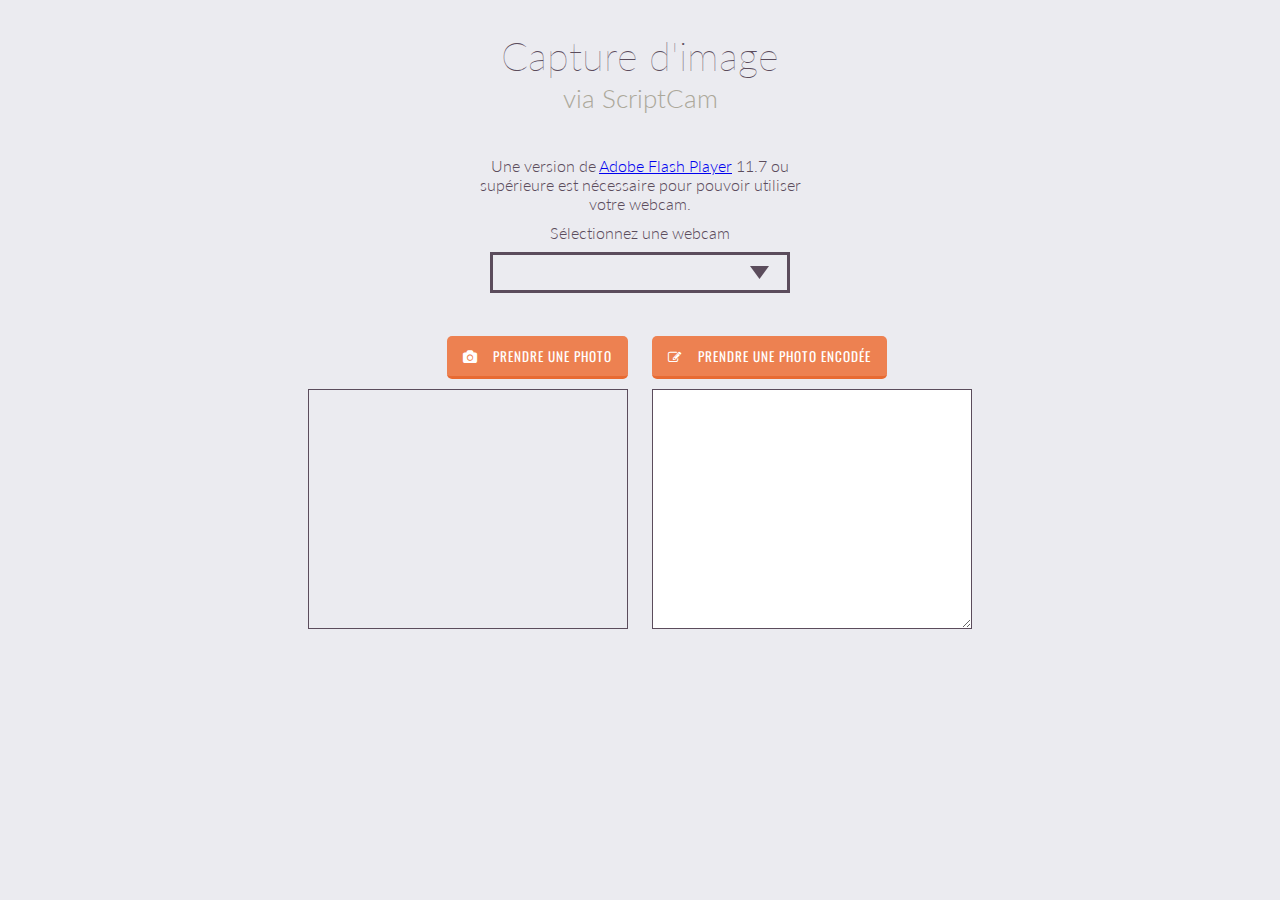
<file: index.html>
<!DOCTYPE html>
<html lang="fr">

    <head>

        <meta http-equiv="Content-Type" content="text/html; charset=UTF-8" />
        <meta name="viewport" content="user-scalable=no, initial-scale=1, maximum-scale=1, minimum-scale=1, width=device-width" />

        <!-- Useful tags for mobile devices - Src: http://expeert.com/fr/ios/blog/1595-balises-meta-pour-le-web-mobile -->
        <meta name="HandheldFriendly" content="True" />
        <meta name="format-detection" content="telephone=no" />


        <title>Test Media Capture</title>


        <!-- STYLESHEETS -->
        <link rel='stylesheet' href='http://fonts.googleapis.com/css?family=Lato:100,300|Oswald:400&subset=latin,latin-ext' />
        <link rel="stylesheet" href="http://netdna.bootstrapcdn.com/font-awesome/4.0.3/css/font-awesome.css" />
        <link rel="stylesheet" href="css/styles.css" />


        <!-- SCRIPTS -->
        <script src="libs/modernizr/modernizr.custom.js"></script>
        <script src="libs/fastclick/fastclick.js"></script>
        <script src="libs/jquery/jquery-2.1.0.min.js"></script>

        <script src="js/jq.application.js"></script>
        <script src="js/jq.custom.js"></script>
        <script src="js/jq.initialize.js"></script>

    </head>

    <body>

        <div id="loader">
            <img class="img-block" src="img/button-shadow-loader.png" />
            <span class="icon"></span>
            <p>Traitement...</p>
        </div>
        <div id="loader-overlay"></div>

        <div id="mediaCapture" style="display: none;">
            <h1>Capture d'image<span>via HTML5 Media Capture</span></h1>

            <div class="wrapper-center">
                <div class="mediaCapture-customInput">
                    Prendre une photo
                    <input id="mediaCapture-input" type="file" accept="image/*;capture=camera" /> <!-- capture="camera" -->
                </div>
                <img id="mediaCapture-img" class="img-block" src="img/transparent.gif" />
            </div>
        </div>

        <div id="scriptCam" style="display: none;">
            <h1>Capture d'image<span>via ScriptCam</span></h1>

            <div class="wrapper-center">
                <div class="scriptCam-webcam-wrapper">
                    <div id="scriptCam-webcam"></div>
                    <p>Sélectionnez une webcam</p>
                    <div class="scriptCam-customSelect">
                        <select id="scriptCam-cameraNames" size="1"></select>
                    </div>
                </div>
            </div>

            <div class="wrapper-center">
                <div class="scriptCam-splitLayout align-right">
                    <div class="clearfix">
                        <button id="scriptCam-btn2">Prendre une photo</button>
                    </div>
                    <img id="scriptCam-img" src="img/transparent.gif" />
                </div>
                <div class="scriptCam-splitLayout align-left">
                    <div class="clearfix">
                        <button id="scriptCam-btn1" class="icon-code">Prendre une photo encodée</button>
                    </div>
                    <textarea id="scriptCam-formfield"></textarea>
                </div>
            </div>
        </div>

        <div id="getUserMedia" style="display: none;">
            <h1>Capture d'image<span>via HTML5 getUserMedia</span></h1>

            <div class="wrapper-center">
                <div class="clearfix">
                    <button id="getUserMedia-snap">Prendre une photo</button>
                </div>
                <div class="getUserMedia-splitLayout">
                    <video id="getUserMedia-video" autoplay></video>
                </div>
                <div class="getUserMedia-splitLayout">
                    <canvas id="getUserMedia-canvas"></canvas>
                </div>
            </div>
        </div>

        <div id="noCam" style="display: none;">
            <h1>Envoyer une photo<span>À partir de votre disque dur</span></h1>

            <div class="wrapper-center">
                <div class="noCam-customInput">
                    Choisir une photo
                    <input id="noCam-input" type="file" />
                </div>
                <p>Vous avez sélectionné : <span id="noCam-fileName"></span></p>
            </div>
        </div>

    </body>

</html>
</file>
<file: css/styles.css>
/*
    &:before, &:after {
        @include clear();
    }
*/
/* ************************* */
/* VARIABLES
/* ************************* */
/*
font-family: 'Oswald', 'sans-serif';
font-family: 'Lato', 'sans-serif';
*/
/* ************************* */
/* HTML, BODY, GLOBALS
/* ************************* */
html, body {
  margin: 0;
  padding: 0;
  width: 100%;
  height: 100%;
}

html {
  -ms-touch-action: none;
}

body {
  font-family: "Lato", Roboto, SegoeWP, HelveticaNeue, sans-serif;
  font-weight: 300;
  font-size: 16px;
  background: #ebebf0;
  color: #5b4c5c;
  padding: 30px;
}

* {
  -webkit-box-sizing: border-box;
  -moz-box-sizing: border-box;
  -ms-box-sizing: border-box;
  box-sizing: border-box;
}

h1 {
  margin: 0 0 30px 0;
  font-size: 40px;
  font-weight: 100;
  text-align: center;
  line-height: 1.3;
}
h1 span {
  display: block;
  font-size: 26px;
  font-weight: 300;
  color: #aca89a;
}

/* ************************* */
/* PAGE LOADING WIDGET
/* ************************* */
#loader {
  position: fixed;
  pointer-events: none;
  z-index: 1000;
  width: 250px;
  height: auto;
  left: 50%;
  top: 50%;
  margin-left: -125px;
  /* Must be width/2 */
  margin-top: -80px;
  /* Must be height/2 */
  opacity: 0;
  -webkit-transition: opacity 0.35s, visibility 0.35s;
  transition: opacity 0.35s, visibility 0.35s;
}
#loader img {
  position: absolute;
  margin: 0 auto;
  left: 37px;
}
#loader .icon {
  position: relative;
  display: block;
  margin: 44px auto 10px;
  width: 54px;
  height: 55px;
  background: url("../img/ajax-loader.gif");
  background-size: 54px 55px;
}
#loader p {
  position: relative;
  margin-top: 10px;
  font-size: 11px;
  color: #fff;
  text-align: center;
  text-transform: uppercase;
}
#loader.show {
  opacity: 1;
  visibility: visible;
}

#loader-overlay {
  z-index: 999;
  position: absolute;
  top: 0;
  right: 0;
  bottom: 0;
  left: 0;
  background: #fff;
  opacity: 0.8;
  opacity: 0;
  visibility: hidden;
  -webkit-transition: opacity 0.7s, visibility 0.7s;
  transition: opacity 0.7s, visibility 0.7s;
}
#loader-overlay.show {
  opacity: 1;
  visibility: visible;
}

/* ************************* */
/* MEDIACAPTURE
/* ************************* */
#mediaCapture .mediaCapture-customInput {
  cursor: pointer;
  position: relative;
  display: inline-block;
  margin-bottom: 10px;
  padding: 14px 25px;
  background: #ed8151;
  border: none;
  border-bottom: 3px solid #e86a32;
  border-radius: 5px;
  font-family: "Oswald", sans-serif;
  font-weight: 400;
  text-transform: uppercase;
  letter-spacing: 1px;
  color: #fff;
  outline: none;
  -webkit-transition: all 0.25s ease-out;
  transition: all 0.25s ease-out;
}
#mediaCapture .mediaCapture-customInput::before {
  content: '\f030 \00a0 \00a0';
  display: inline-block;
  font-family: 'FontAwesome';
  font-weight: normal;
  margin-right: 10px;
  width: 20px;
  -webkit-font-smoothing: antialiased;
  -moz-osx-font-smoothing: grayscale;
}
body.isDesktop #mediaCapture .mediaCapture-customInput:hover, #mediaCapture .mediaCapture-customInput:active {
  background: #e86a32;
}
#mediaCapture .mediaCapture-customInput input {
  z-index: 1;
  position: absolute;
  display: block;
  opacity: 0;
  top: 0;
  left: 0;
  width: 100%;
  height: 100%;
}

#mediaCapture-img {
  margin-bottom: 30px;
}

/* ************************* */
/* SCRIPTCAM
/* ************************* */
#scriptCam .scriptCam-webcam-wrapper {
  display: inline-block;
  width: 330px;
  max-width: 100%;
}
#scriptCam .scriptCam-webcam-wrapper p {
  margin: 10px 0;
}
#scriptCam .scriptCam-customSelect {
  width: 300px;
  max-width: 100%;
  padding: 0;
  border: 3px solid #5b4c5c;
  margin: 10px auto 25px;
  overflow: hidden;
  font-size: 18px;
  background: transparent url("../img/triangle_dark.png") no-repeat 94% 50%;
}
#scriptCam .scriptCam-customSelect select {
  cursor: pointer;
  width: 100%;
  padding: 10px 15px;
  color: #5b4c5c;
  border: none;
  box-shadow: none;
  background-color: transparent;
  background-image: none;
  text-indent: 0.01px;
  text-overflow: '';
  -webkit-appearance: none;
  -moz-appearance: none;
  appearance: none;
}
#scriptCam .scriptCam-customSelect select option {
  overflow: hidden;
  text-overflow: ellipsis;
  white-space: nowrap;
}
#scriptCam button {
  cursor: pointer;
  display: block;
  margin-bottom: 10px;
  padding: 10px 16px;
  background: #ed8151;
  border: none;
  border-bottom: 3px solid #e86a32;
  border-radius: 5px;
  font-family: "Oswald", sans-serif;
  font-weight: 400;
  text-transform: uppercase;
  letter-spacing: 1px;
  color: #fff;
  outline: none;
  -webkit-transition: all 0.25s ease-out;
  transition: all 0.25s ease-out;
}
#scriptCam button::before {
  content: '\f030 \00a0 \00a0';
  display: inline-block;
  font-family: 'FontAwesome';
  font-weight: normal;
  margin-right: 10px;
  width: 20px;
  -webkit-font-smoothing: antialiased;
  -moz-osx-font-smoothing: grayscale;
}
#scriptCam button.icon-code::before {
  content: '\f044 \00a0 \00a0';
}
body.isDesktop #scriptCam button:hover, #scriptCam button:active {
  background: #e86a32;
}
#scriptCam .scriptCam-splitLayout {
  display: inline-block;
  width: 49%;
  min-width: 320px;
  vertical-align: top;
  padding: 15px 10px;
}
#scriptCam .scriptCam-splitLayout.align-right {
  text-align: right;
}
#scriptCam .scriptCam-splitLayout.align-right button {
  float: right;
}
#scriptCam .scriptCam-splitLayout.align-left {
  text-align: left;
}
#scriptCam textarea {
  width: 320px;
  height: 240px;
  border: 1px solid #5b4c5c;
}

#scriptCam-img {
  width: 320px;
  max-width: 100%;
  height: 240px;
  border: 1px solid #5b4c5c;
}

/* ************************* */
/* GETUSERMEDIA
/* ************************* */
#getUserMedia button {
  cursor: pointer;
  display: inline-block;
  margin-bottom: 10px;
  padding: 10px 16px;
  background: #ed8151;
  border: none;
  border-bottom: 3px solid #e86a32;
  border-radius: 5px;
  font-family: "Oswald", sans-serif;
  font-weight: 400;
  text-transform: uppercase;
  letter-spacing: 1px;
  color: #fff;
  outline: none;
  -webkit-transition: all 0.25s ease-out;
  transition: all 0.25s ease-out;
}
#getUserMedia button::before {
  content: '\f030 \00a0 \00a0';
  display: inline-block;
  font-family: 'FontAwesome';
  font-weight: normal;
  margin-right: 10px;
  width: 20px;
  -webkit-font-smoothing: antialiased;
  -moz-osx-font-smoothing: grayscale;
}
body.isDesktop #getUserMedia button:hover, #getUserMedia button:active {
  background: #e86a32;
}
#getUserMedia .getUserMedia-splitLayout {
  display: inline-block;
  width: 49%;
  vertical-align: top;
  padding: 15px 10px;
  text-align: center;
}
#getUserMedia .getUserMedia-splitLayout video,
#getUserMedia .getUserMedia-splitLayout canvas {
  width: 640px;
  height: 480px;
  max-width: 100%;
  border: 1px solid #5b4c5c;
}

/* ************************* */
/* NOCAM
/* ************************* */
#noCam .noCam-customInput {
  cursor: pointer;
  position: relative;
  display: inline-block;
  margin-bottom: 10px;
  padding: 14px 25px;
  background: #ed8151;
  border: none;
  border-bottom: 3px solid #e86a32;
  border-radius: 5px;
  font-family: "Oswald", sans-serif;
  font-weight: 400;
  text-transform: uppercase;
  letter-spacing: 1px;
  color: #fff;
  outline: none;
  -webkit-transition: all 0.25s ease-out;
  transition: all 0.25s ease-out;
}
#noCam .noCam-customInput::before {
  content: '\f03e \00a0 \00a0';
  display: inline-block;
  font-family: 'FontAwesome';
  font-weight: normal;
  margin-right: 10px;
  width: 20px;
  -webkit-font-smoothing: antialiased;
  -moz-osx-font-smoothing: grayscale;
}
body.isDesktop #noCam .noCam-customInput:hover, #noCam .noCam-customInput:active {
  background: #e86a32;
}
#noCam .noCam-customInput input {
  z-index: 1;
  position: absolute;
  display: block;
  opacity: 0;
  top: 0;
  left: 0;
  width: 100%;
  height: 100%;
}
#noCam p {
  margin: 4px 0 20px 0;
}
#noCam p span {
  color: #1f1f1f;
  font-family: "Oswald", sans-serif;
  font-weight: 400;
}

/* ************************* */
/* TABLET ADAPTATIONS
/* ************************* */
/* ************************* */
/* MEDIA QUERIES
/* ************************* */
@media screen and (max-width: 600px) {
  #scriptCam .scriptCam-splitLayout {
    width: 100%;
    min-width: 0;
    padding: 15px 0;
  }
  #scriptCam .scriptCam-splitLayout.align-right {
    text-align: left;
  }
  #scriptCam .scriptCam-splitLayout.align-right button {
    float: none;
  }
  #scriptCam textarea {
    width: 100%;
  }

  #getUserMedia .getUserMedia-splitLayout {
    width: 100%;
    padding: 15px 0;
  }
}
/* ************************* */
/* HELPERS
/* ************************* */
/* Clearfix: countain floats
Source : http://nicolasgallagher.com/micro-clearfix-hack/ */
.clearfix:before, .clearfix:after {
  content: "";
  display: table;
}

.clearfix:after {
  clear: both;
}

.clearfix {
  *zoom: 1;
}

/* For IE 6/7 only - This rule triggers hasLayout and contain floats. */
/* Reset margins and padding */
.nomarginpadding {
  margin: 0;
  padding: 0;
}

/* Wrapper that centers content */
.wrapper-center {
  display: inline-block;
  width: 100%;
  text-align: center;
  margin: 0;
  padding: 0;
}

/* Responsive block image */
.img-block {
  position: relative;
  display: block;
  margin: 0 auto;
  max-width: 100%;
  height: auto;
  width: auto;
  -webkit-box-sizing: border-box;
  -moz-box-sizing: border-box;
  -ms-box-sizing: border-box;
  box-sizing: border-box;
}
.img-block.forced-width {
  width: 100%;
}

/* Avoid clicks */
.avoid-clicks {
  pointer-events: none;
}

/* Android layer hack */
.hack-android-layer {
  -webkit-transform: translateZ(0);
  -webkit-backface-visibility: hidden;
  -webkit-perspective: 1000;
  transform: translateZ(0);
  backface-visibility: hidden;
  perspective: 1000;
}

/* Hide from both screenreaders and browsers: h5bp.com/u */
.hidden {
  display: none !important;
  visibility: hidden;
}

/* Hide only visually, but have it available for screenreaders: h5bp.com/v */
.visuallyhidden {
  position: absolute !important;
  width: 1px !important;
  height: 1px !important;
  margin: -1px !important;
  padding: 0 !important;
  border: 0 !important;
  clip: rect(0 0 0 0) !important;
  overflow: hidden !important;
}

/* Extends the .visuallyhidden class to allow the element to be focusable when navigated to via the keyboard: h5bp.com/p */
.visuallyhidden.focusable:active,
.visuallyhidden.focusable:focus {
  position: static;
  width: auto;
  height: auto;
  margin: 0;
  clip: auto;
  overflow: visible;
}

/* Hide visually and from screenreaders, but maintain layout */
.invisible {
  visibility: hidden;
}

/* ************************* */
/* BEHAVIOR FIXES
/* ************************* */
/* See: http://stackoverflow.com/questions/10014461/why-does-enabling-hardware-acceleration-in-css3-slow-down-performance */
body {
  /* optimizeSpeed is the default. Using optimizeLegibility here will typically DOUBLE
  rendering time! So, think twice about using optimizeLegibility */
  /* Moreover, it causes a bug with 'text-overflow: ellipsis' on Android */
  text-rendering: optimizeSpeed;
  /* subpixel-antialiased is the default, but you might like to use antialiased for a thinner look
  in Safari. There is no speed penalty for this, nor a speed advantage for "none", which looks
  absolutely terrible... */
  -webkit-font-smoothing: subpixel-antialiased;
}

/* Disable confusing default behaviors */
* {
  /* Shut off long touch on links for info. If this is set to "default", then a long touch
  on a link will display the URL in a popup. */
  /* prevent callout when holding tap on links (the native dialog that comes up) */
  -webkit-touch-callout: none !important;
  /* prevent webkit from resizing text to fit */
  -webkit-text-size-adjust: none;
  /* make transparent link selection, adjust last value opacity 0 to 1.0 */
  -webkit-tap-highlight-color: rgba(0, 0, 0, 0);
}

/* Prevent copy paste, to allow, change 'none' to 'text' (if active for inputs, users can't write within it) */
/* Src: http://stackoverflow.com/questions/10809995/css-disable-text-selection */
*:not(input):not(textarea) {
  -webkit-user-select: none !important;
  -khtml-user-select: none !important;
  -moz-user-select: none !important;
  -ms-user-select: none !important;
  user-select: none !important;
}

/* Turn off webkit checkbox style, works for other inputs too */
input[type="checkbox"] {
  -webkit-appearance: none;
}

/* ************************* */
/* PRELOAD IMAGES
/* ************************* */
/* Src: http://www.ajaxera.com/image-preloading-through-css3-caching/ */
/* WARNING: avoid loading every images in memory or it might result in 'received memory warning' */
body:after {
  content: url("../img/transparent.gif") url("../img/triangle_dark.png");
  display: none;
}
</file>
